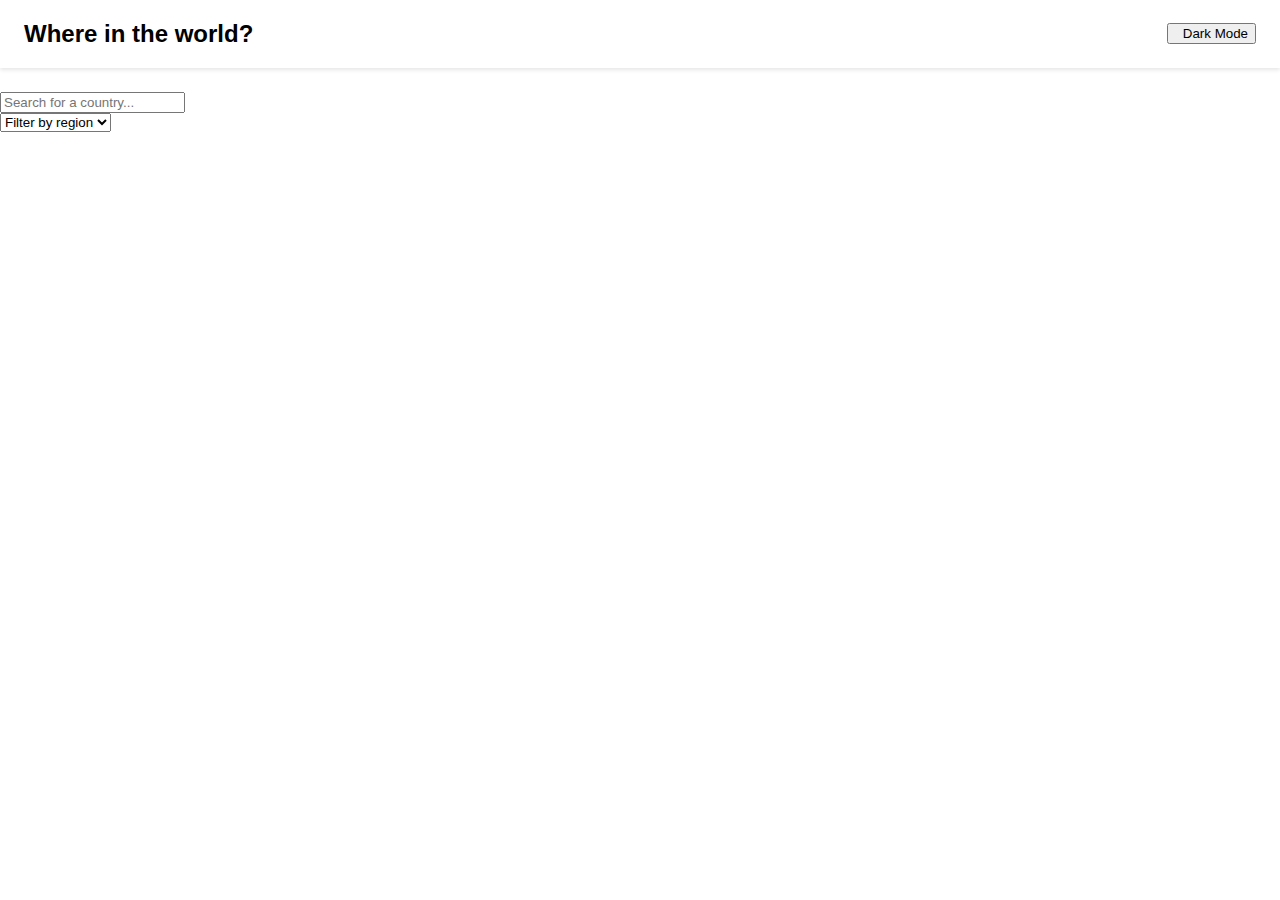
<file: index.html>
<!DOCTYPE html>
<html lang="en">
  <head>
    <meta charset="UTF-8" />
    <meta name="viewport" content="width=device-width, initial-scale=1.0" />
    <title>API Project</title>
    <link
      rel="stylesheet"
      href="https://cdnjs.cloudflare.com/ajax/libs/font-awesome/6.7.1/css/all.min.css"
      integrity="sha512-5Hs3dF2AEPkpNAR7UiOHba+lRSJNeM2ECkwxUIxC1Q/FLycGTbNapWXB4tP889k5T5Ju8fs4b1P5z/iB4nMfSQ=="
      crossorigin="anonymous"
      referrerpolicy="no-referrer"
    />
    <link
      href="https://fonts.googleapis.com/css?family=Nunito+Sans:200,300,regular,500,600,700,800,900,200italic,300italic,italic,500italic,600italic,700italic,800italic,900italic"
      rel="stylesheet"
    />
    <link rel="stylesheet" href="style.css" />
    <script src="script.js" defer></script>
  </head>
  <body>
    <header class="header-container">
      <div class="header-content">
        <h2 class="main-title">Where in the world?</h2>
        <button class="drk">
          <i class="fa-regular fa-moon"></i>&nbsp;&nbsp;<span>Dark Mode</span>
        </button>
      </div>
    </header>
    <!-- main section -->
    <main>
      <div class="search-fillter-container">
        <div class="search">
          <i class="fa-solid fa-magnifying-glass"></i>
          <input type="text" placeholder="Search for a country..." />
        </div>

        <select class="Filter-by-region">
          <option value="Filter by region" hidden>Filter by region</option>
          <option value="Africa">Africa</option>
          <option value="America">America</option>
          <option value="Asia">Asia</option>
          <option value="Europe">Europe</option>
          <option value="Oceania">Oceania</option>
        </select>
      </div>

      <div class="countries-container"></div>
    </main>
  </body>
</html>
</file>
<file: style.css>
* {
  box-sizing: border-box;
}

body {
  margin: 0;
  font-family: "Nunito", sans-serif;
}
main {
  margin-block: 24px;
}
a {
  text-decoration-line: none;
  color: inherit;

}

.header-container {
  padding-inline: 24px;
  box-shadow: 0 2px 4px 0 rgba(0, 0, 0, 0.1);
}

.header-content {
  display: flex;
  align-items: center;
  justify-content: space-between;
  max-width: 1280px;
  margin-inline: auto;
}

.countries-container {
  max-width: 1280px;
  margin-inline: auto;
  display: flex;
  gap: 16px;
  flex-wrap: wrap;
  justify-content: space-around;
}

.countries-content {
  display: inline-block;
  width: 250px;
  box-shadow: 0 0 8px 0 rgba(0, 0, 0, 0.1);
  border-radius: 8px;
  overflow: hidden;
  padding-bottom: 20px;
  margin-top: 50px;
  transition: all 0.2s;
}

.countries-content:hover{
    transform: scale(1.03);
  box-shadow: 0 0 16px 4px rgba(0, 0, 0, 0.1);

}

.countries-content img {
  width: 100%;
  box-shadow: 0 0 8px 0 #ccc;

}

.countries-text {
  padding-inline: 12px;
}
.countries-title {
  margin-block: 12px;
  margin-inline: 16px;
}

.countries-text p {
  margin-block: 8px;
  margin-inline: 16px;
}


@media (max-width:768px) {
  
  .main-title, .drk{
    font-size: 15px;
  }
 
}
</file>
